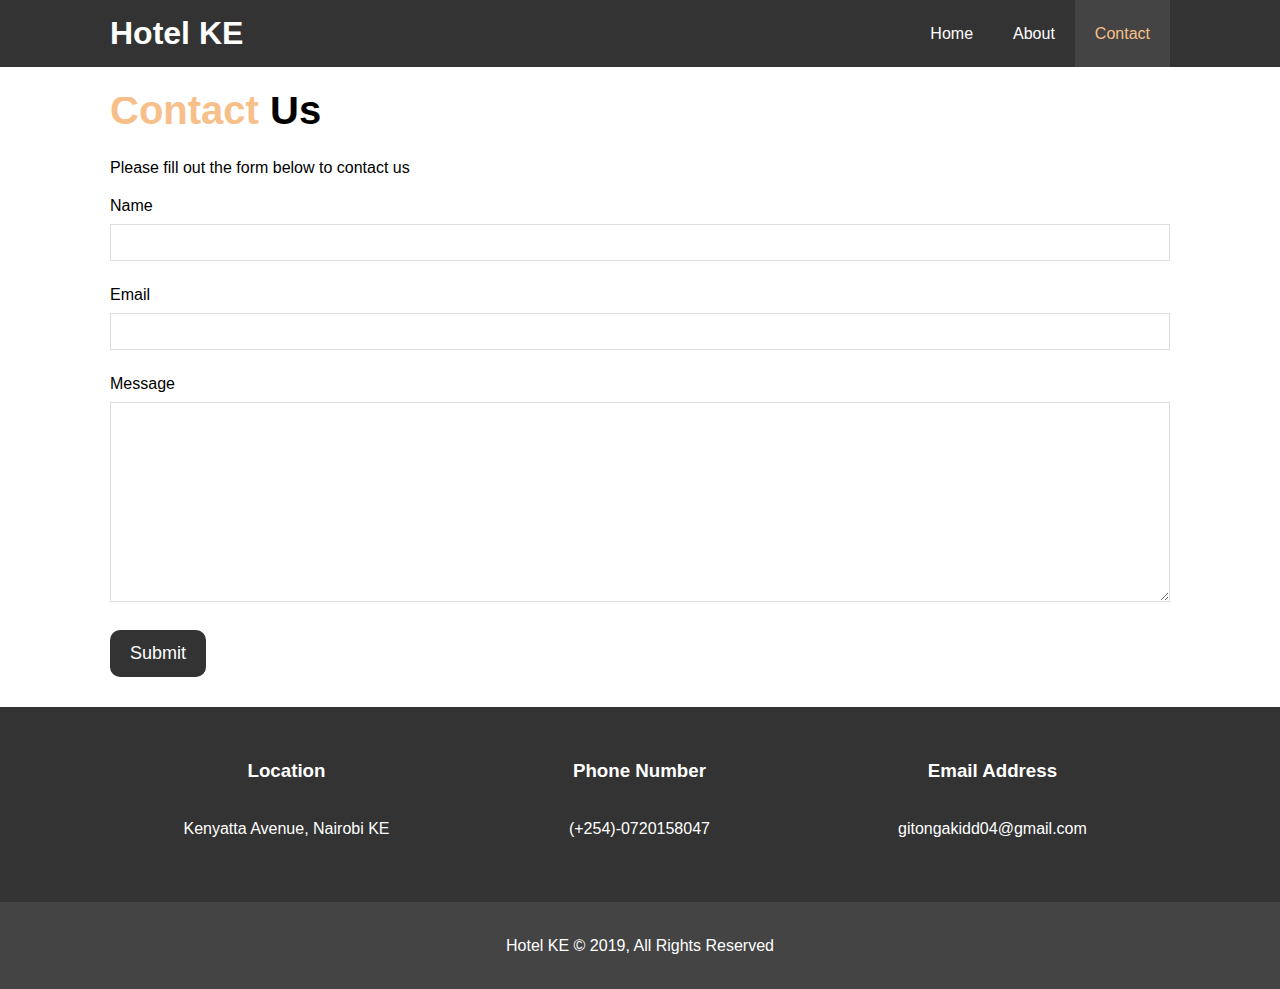
<file: contact.html>
<!DOCTYPE html>
<html lang="en">
<head>
    <meta charset="UTF-8">
    <meta name="viewport" content="width=device-width, initial-scale=1.0">
    <meta http-equiv="X-UA-Compatible" content="ie=edge">
    <meta name="description" content="Welcome to the most extraordinary hotel in Nairobi,Kenya">
    <meta name="keywords" content="hotel,kidd hotel">
    <link rel="stylesheet" href="https://use.fontawesome.com/releases/v5.6.1/css/all.css" integrity="sha384-gfdkjb5BdAXd+lj+gudLWI+BXq4IuLW5IT+brZEZsLFm++aCMlF1V92rMkPaX4PP" crossorigin="anonymous">
    <link rel="stylesheet" href="style.css">
    <title>Hotel KE | Contact</title>
</head>
<body>
    <header>
        <nav id="navbar">
            <div class="container">
                <h1 class="logo"><a href="index.html">Hotel KE</a></h1>
                <ul>
                    <li><a href="index.html">Home</a></li>
                    <li><a href="about.html">About</a></li>
                    <li><a class="current" href="contact.html">Contact</a></li>
                </ul>
           </div>
        </nav>
        
    </header>
    <section id="contact-form" class="py-3">
        <div class="container">
            <h1 class="l-heading"><span class="text-primary">Contact</span> Us</h1>
            <p>Please fill out the form below to contact us</p>
            <form action="processor.php">
                <div class="form-group">
                    <label for="name">Name</label>
                    <input type="text" name="name" id="name">
                </div>
                <div class="form-group">
                    <label for="message">Email</label>
                    <input type="email" name="email" id="email">
                </div>
                <div class="form-group">
                    <label for="message">Message</label>
                    <textarea name="message" id="message"></textarea>
                </div>
                <button type="submit" class="btn">Submit</button>
            </form>
        </div>
    </section>
    
    <section id="contact-info" class="bg-dark">
        <div class="container">
            <div class="box">
                <i class="fas fa-hotel fa-3x"></i>
                <h3>Location</h3>
                <p>Kenyatta Avenue, Nairobi KE</p>
            </div>
            <div class="box">
                <i class="fas fa-phone fa-3x"></i>
                <h3>Phone Number</h3>
                <p>(+254)-0720158047</p>
            </div>
            <div class="box">
                <i class="fas fa-envelope fa-3x"></i>
                <h3>Email Address</h3>
                <p>gitongakidd04@gmail.com</p>
            </div>
        </div>
    </section>

    <footer id="main-footer">
        <p>Hotel KE &copy; 2019, All Rights Reserved</p>
    </footer>
</body>
</html>
</file>
<file: style.css>
/* Reset */
* {
  margin: 0;
  padding:0;
  box-sizing: border-box;
}

/* Main Styling */
html,body {
  font-family: 'Segoe UI', Tahoma, Geneva, Verdana, sans-serif;
  line-height: 1.7em;
}

a {
  color: #333;
  text-decoration: none;
}

h1, h2, h3 {
  padding-bottom: 20px;
}

p {
  margin: 10px 0;
}

/* Utility Classes */
.container {
  margin: auto;
  max-width: 1100px;
  overflow: auto;
  padding: 0 20px;
}

.text-primary {
  color: #f7c08a;
}

.lead {
  font-size: 20px;
}

.btn {
  display: inline-block;
  font-size: 18px;
  color: #fff;
  background: #333;
  padding: 13px 20px;
  border: none;
  cursor: pointer;
  border-radius: 10px;
}

.btn:hover {
  background: #f7c08a;
  color: #333;
}

.btn-light {
  background: #f4f4f4;
  color: #333;
}

.bg-dark {
  background: #333;
  color: #fff;
}

.bg-light {
  background: #f4f4f4;
  color: #333;
}

.bg-primary {
  background: #f7c08a;
  color: #333;
}

.clr {
  clear: both;
}

.l-heading {
  font-size: 40px;
}

/* Padding */
.py-1 { padding: 10px 0; }
.py-2 { padding: 20px 0; }
.py-3 { padding: 30px 0; }

/* Navbar */
#navbar {
  background: #333;
  color: #fff;
  overflow: auto;
}

#navbar a {
  color: #fff;
}

#navbar h1 {
  float: left;
  padding-top: 20px;
}

#navbar ul {
  list-style: none;
  float: right;
}

#navbar ul li {
  float: left;
}

#navbar ul li a {
  display: block;
  padding: 20px;
  text-align: center;
}

#navbar ul li a:hover, 
#navbar ul li a.current {
  background: #444;
  color: #f7c08a;
}

/* Showcase */
#showcase {
  background: url('../HotelWebsite_Project/img/showcase.jpg') no-repeat center center/cover;
  height: 600px;
}

#showcase .showcase-content {
  color: #fff;
  text-align: center;
  padding-top: 170px;
}

#showcase .showcase-content h1 {
  font-size: 60px;
  line-height: 1.2em;
}

#showcase .showcase-content p {
  padding-bottom: 20px;
  line-height: 1.7em;
}

/* Home Info */
#home-info {
  height: 450px;
}

#home-info .info-img {
  float: left;
  width: 50%;
  background: url('../HotelWebsite_Project/img/photo-1.jpg') no-repeat;
  min-height: 100%;
}

#home-info .info-content {
  float: right;
  width: 50%;
  height: 100%;
  text-align: center;
  padding: 50px 30px;
  overflow: hidden;
}

#home-info .info-content p {
  padding-bottom: 30px;
}

/* Features */
.box {
  float: left;
  width: 33.3%;
  padding: 50px;
  text-align:center;
}

.box i {
  margin-bottom: 10px;
}

/* About Info */
#about-info .info-right {
  float: right;
  width: 50%;
  min-height: 100%;
}

#about-info .info-right img {
  display: block;
  margin: auto;
  width: 70%;
  border-radius: 50%;
}

#about-info .info-left {
  float: left;
  width: 50%;
  min-height: 100%;
}

/* Testimonials */
#testimonials {
  height: 600px;
  background: url('../HotelWebsite_Project/img/test-bg.jpg') no-repeat center center/cover;
  padding-top: 100px;
}

#testimonials h2 {
  color: #fff;
  text-align: center;
  padding-bottom: 40px;
}

#testimonials .testimonial {
  padding: 20px;
  margin-bottom: 40px;
  border-radius: 5px;
  opacity: 0.9;
}

#testimonials .testimonial img {
  width: 100px;
  float: left;
  margin-right: 20px;
  border-radius: 50%;
}

/* Contact Form */
#contact-form .form-group {
  margin-bottom: 20px;
}

#contact-form label {
  display: block;
  margin-bottom: 5px;
}

#contact-form input, 
#contact-form textarea {
  width: 100%;
  padding: 10px;
  border: 1px #ddd solid;
}

#contact-form textarea {
  height: 200px;
}

#contact-form input:focus, 
#contact-form textarea:focus {
  outline: none;
  border-color: #f7c08a;
}

/* Footer */
#main-footer {
  text-align: center;
  background: #444;
  color: #fff;
  padding: 20px;
}
</file>
